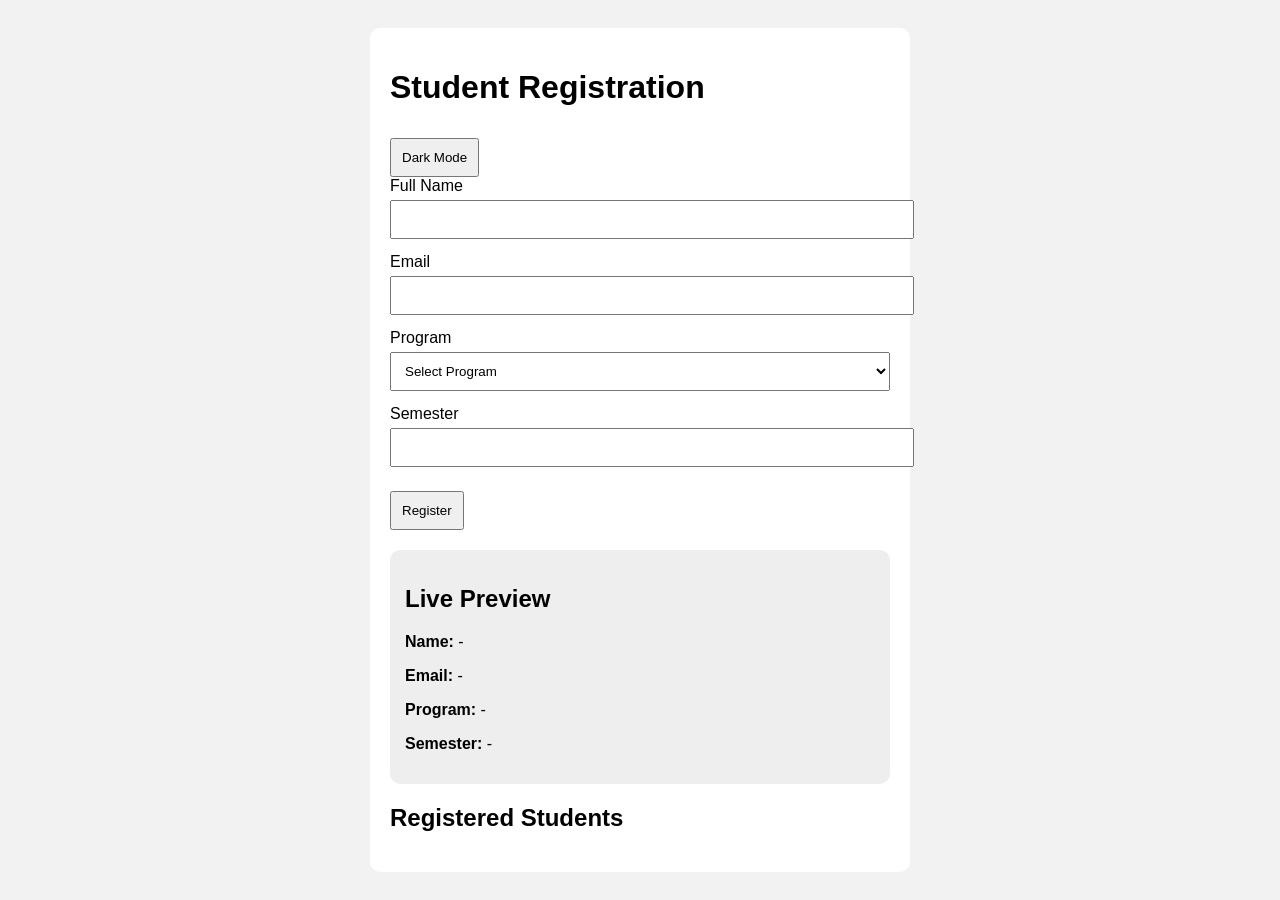
<file: task1/index.html>
<!DOCTYPE html>
<html>
<head>
    <title>Registration Card</title>
    <link rel="stylesheet" href="style.css">
</head>
<body>

    <div class="container">

        <h1>Student Registration</h1>

        <button id="darkBtn">Dark Mode</button>

        <form id="regForm">

            <label>Full Name</label>
            <input type="text" id="name">
            <p class="error" id="nameError"></p>

            <label>Email</label>
            <input type="email" id="email">
            <p class="error" id="emailError"></p>

            <label>Program</label>
            <select id="program">
                <option value="">Select Program</option>
                <option>Computer Science</option>
                <option>Software Engineering</option>
                <option>Information Technology</option>
            </select>
            <p class="error" id="programError"></p>

            <label>Semester</label>
            <input type="number" id="semester">
            <p class="error" id="semesterError"></p>

            <button type="submit">Register</button>

        </form>

        <div class="card" id="previewCard">
            <h2>Live Preview</h2>

            <p><b>Name:</b> <span id="pName">-</span></p>
            <p><b>Email:</b> <span id="pEmail">-</span></p>
            <p><b>Program:</b> <span id="pProgram">-</span></p>
            <p><b>Semester:</b> <span id="pSemester">-</span></p>
        </div>

        <h2>Registered Students</h2>

        <ul id="studentList"></ul>

    </div>

    <script src="app.js"></script>

</body>
</html>
</file>
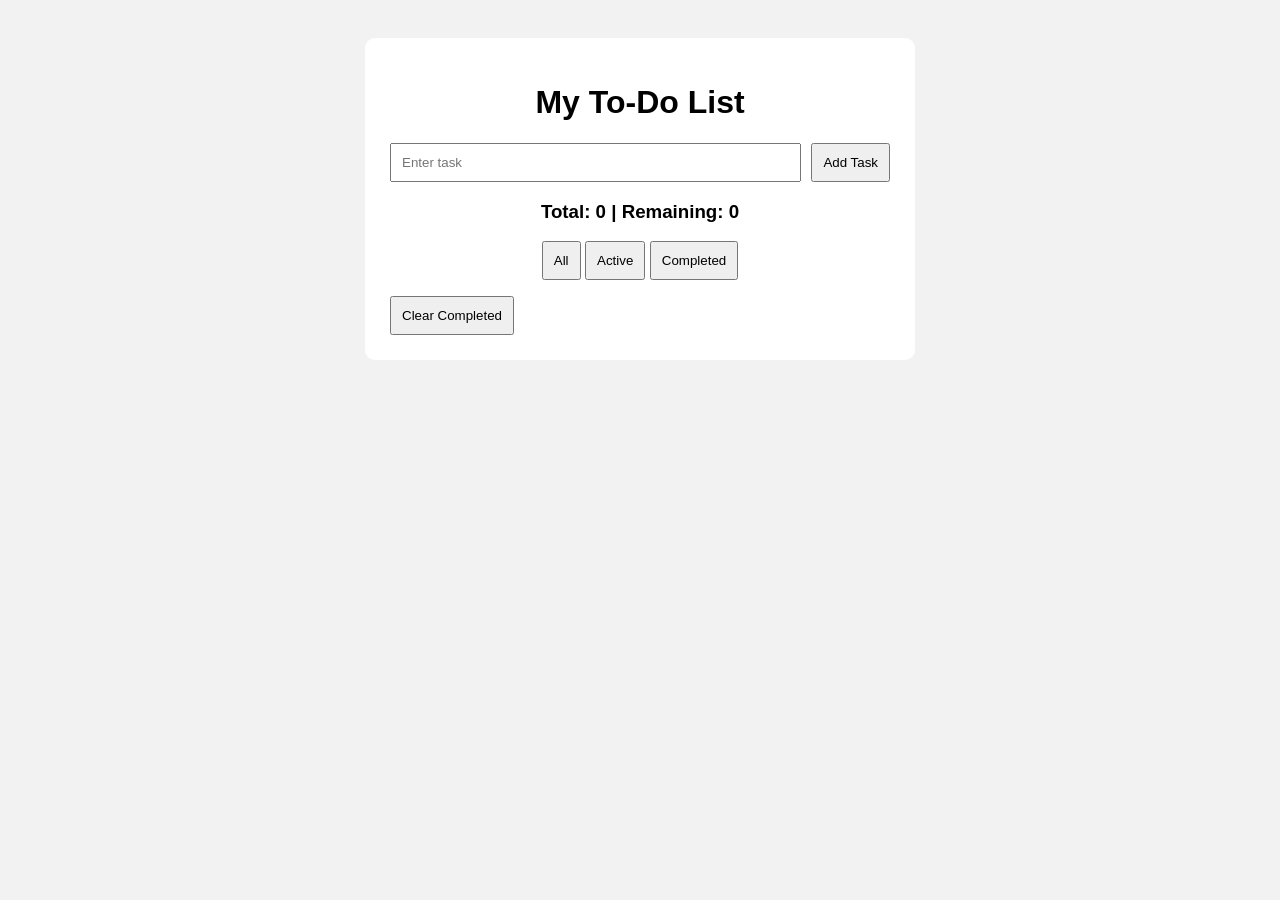
<file: task2/index.html>
<!DOCTYPE html>
<html>
<head>
    <title>To-Do List</title>
    <link rel="stylesheet" href="style.css">
</head>
<body>

<div class="container">

    <h1>My To-Do List</h1>

    <form id="taskForm">
        <input type="text" id="taskInput" placeholder="Enter task">
        <button type="submit">Add Task</button>
    </form>

    <p id="error"></p>

    <h3 id="counter">Total: 0 | Remaining: 0</h3>

    <div class="filters">
        <button data-filter="all">All</button>
        <button data-filter="active">Active</button>
        <button data-filter="completed">Completed</button>
    </div>

    <ul id="taskList"></ul>

    <button id="clearCompleted">Clear Completed</button>

</div>

<script src="app.js"></script>

</body>
</html>
</file>
<file: task1/style.css>
body {
    font-family: Arial;
    background-color: #f2f2f2;
    padding: 20px;
}

.container {
    width: 500px;
    margin: auto;
    background-color: white;
    padding: 20px;
    border-radius: 10px;
}

input, select {
    width: 100%;
    padding: 10px;
    margin-top: 5px;
}

button {
    margin-top: 10px;
    padding: 10px;
}

.card {
    margin-top: 20px;
    padding: 15px;
    background-color: #eeeeee;
    border-radius: 10px;
}

.error {
    color: red;
    font-size: 14px;
}

.dark {
    background-color: #111;
    color: white;
}

.dark .container {
    background-color: #222;
}

.dark .card {
    background-color: #333;
}

ul li {
    margin: 10px 0;
}
</file>
<file: task2/style.css>
body {
    font-family: Arial;
    background-color: #f2f2f2;
    padding: 30px;
}

.container {
    width: 500px;
    margin: auto;
    background-color: white;
    padding: 25px;
    border-radius: 10px;
}

h1 {
    text-align: center;
}

form {
    display: flex;
    gap: 10px;
}

#taskInput {
    flex: 1;
    padding: 10px;
}

button {
    padding: 10px;
    cursor: pointer;
}

#error {
    color: red;
}

#counter {
    text-align: center;
}

.filters {
    text-align: center;
    margin: 15px;
}

li {
    list-style: none;
    background-color: #eee;
    margin: 8px 0;
    padding: 10px;
    display: flex;
    gap: 10px;
}

li span {
    flex: 1;
}

.completed {
    text-decoration: line-through;
}
</file>
